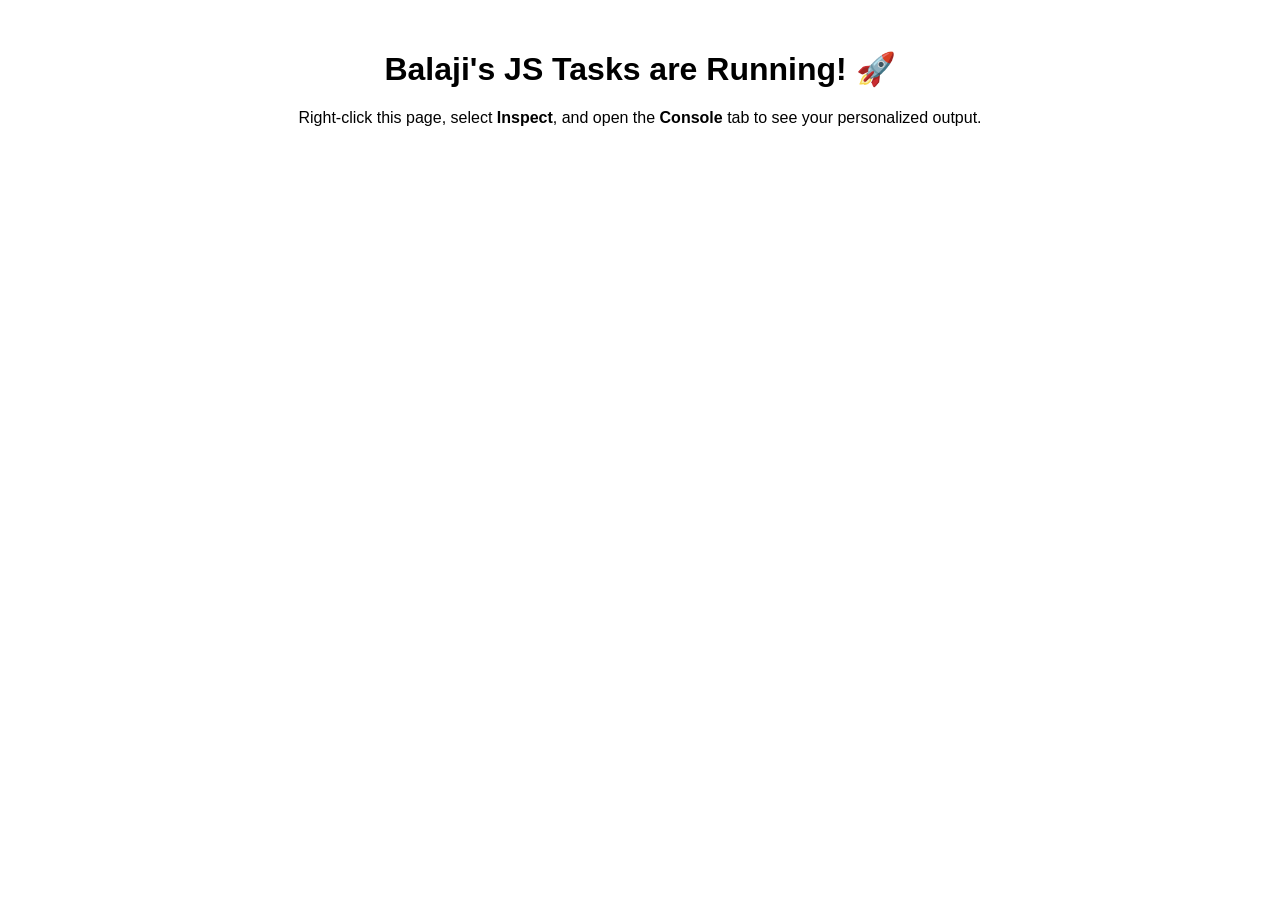
<file: Task3/index.html>
<!DOCTYPE html>
<html lang="en">
<head>
    <meta charset="UTF-8">
    <meta name="viewport" content="width=device-width, initial-scale=1.0">
    <title>Balaji's Advanced JS Tasks</title>
    <link rel="icon" href="data:,"> 
    <style>
        body {
            font-family: Arial, sans-serif;
            text-align: center;
            margin-top: 50px;
        }
    </style>
</head>
<body>

    <h1>Balaji's JS Tasks are Running! 🚀</h1>
    <p>Right-click this page, select <strong>Inspect</strong>, and open the <strong>Console</strong> tab to see your personalized output.</p>

    <script>
        console.log("--- Task 1: Student Form Function ---");
        function studentForm(name, age, course) {
            console.log(`Name: ${name}`);
            console.log(`Age: ${age}`);
            console.log(`Course: ${course}`);
        }
        studentForm("Balaji Sivakumar", 22, "Electronics and Communication Engineering"); 
        // Output: Name: Balaji Sivakumar
        // Output: Age: 22
        // Output: Course: Electronics and Communication Engineering

        console.log("\n--- Task 2: Calculator Function ---");
        function calc(a, b) {
            console.log(`Addition: ${a + b}`);
            console.log(`Subtraction: ${a - b}`);
            console.log(`Multiplication: ${a * b}`);
        }
        calc(10, 5); 
        // Output: Addition: 15
        // Output: Subtraction: 5
        // Output: Multiplication: 50

        console.log("\n--- Task 3: Reusable Greeting ---");
        function greetUser(name) {
            console.log(`Hello ${name}`);
        }
        greetUser("Bala");   // Output: Hello Bala
        greetUser("Bhavana"); // Output: Hello Bhavana
        greetUser("Guru");     // Output: Hello Guru

        console.log("\n--- Task 4: Return Value ---");
        function square(num) {
            return num * num;
        }
        console.log(square(5)); // Output: 25

        console.log("\n--- Task 5: Scope Check ---");
        function scopeTest() {
            let secret = "javascript";
        }
        scopeTest();
        try {
            console.log(secret); 
        } catch (error) {
            console.log("Error caught:", error.message); 
            // Output: Error caught: secret is not defined
            
            console.log("Explanation: 'secret' cannot be accessed outside its function block."); 
            // Output: Explanation: 'secret' cannot be accessed outside its function block.
        }

        console.log("\n--- Task 6: Merge Arrays ---");
        let backend = ["Python", "SQL"]; 
        let frontend = ["HTML", "CSS"];  
        let mySkills = [...backend, ...frontend]; 
        console.log(mySkills); // Output: ["Python", "SQL", "HTML", "CSS"]

        console.log("\n--- Task 7: Unlimited Numbers ---");
        function sumAll(...nums) { 
            let sum = 0;
            for (let num of nums) {
                sum += num;
            }
            console.log(sum);
        }
        sumAll(10, 20, 30, 40); // Output: 100

        console.log("\n--- Task 8: Array Destructuring ---");
        let colors = ["red", "green", "blue"];
        let [c1, c2, c3] = colors;
        console.log(c1, c2, c3); // Output: red green blue

        console.log("\n--- Task 9: Object Destructuring ---");
        let emp = {
            name: "Balaji Sivakumar",
            role: "Software Engineer",
            salary: "5LPA"
        };
        let { name, role } = emp;
        console.log(`${name} - ${role}`); // Output: Balaji Sivakumar - Software Engineer

        console.log("\n--- Task 10: Offer Generator ---");
        function* offerGenerator() {
            yield "10% cashback";
            yield "20% cashback";
            yield "50% cashback";
            yield "Try again";
        }
        const myOffer = offerGenerator();
        console.log(myOffer.next().value); // Output: 10% cashback
        console.log(myOffer.next().value); // Output: 20% cashback
        console.log(myOffer.next().value); // Output: 50% cashback
        console.log(myOffer.next().value); // Output: Try again
        console.log(myOffer.next().value || "No more offers"); // Output: No more offers

        console.log("\n--- Task 11: Curry Function ---");
        function add(a) {
            return function(b) {
                return function(c) {
                    return a + b + c;
                };
            };
        }
        console.log(add(10)(20)(30)); // Output: 60

        console.log("\n--- Task 12: Student Marks Analyzer ---");
        function marks(...nums) {
            let total = 0;
            for(let num of nums) {
                total += num;
            }
            console.log(`Total = ${total}`);
            console.log(`Average = ${total / nums.length}`);
        }
        marks(80, 90, 70, 60); 
        // Output: Total = 300
        // Output: Average = 75

        console.log("\n--- Challenge Task: Registration System ---");
        function register(empName, empRole, ...skills) {
            console.log(`Name: ${empName}`);
            console.log(`Role: ${empRole}`);
            console.log(`Skills: ${skills.join(" ")}`); 
        }
        register("Balaji Sivakumar", "Software Engineer", "Python", "SQL", "Power BI", "HTML", "CSS", "AWS");
        // Output: Name: Balaji Sivakumar
        // Output: Role: Software Engineer
        // Output: Skills: Python SQL Power BI HTML CSS AWS

    </script>
</body>
</html>
</file>
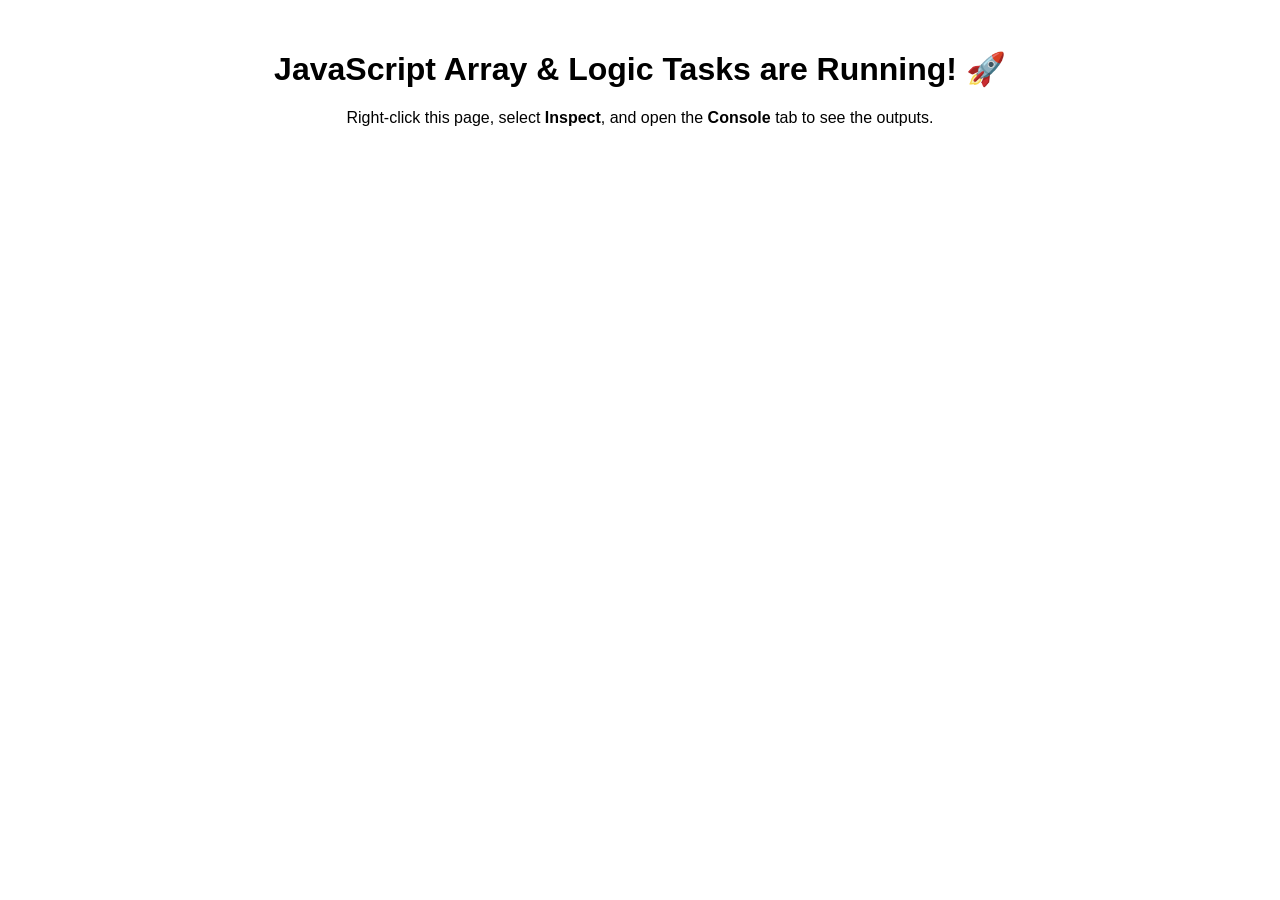
<file: Task4/index.html>
<!DOCTYPE html>
<html lang="en">
<head>
    <meta charset="UTF-8">
    <meta name="viewport" content="width=device-width, initial-scale=1.0">
    <title>JavaScript Mastery Tasks</title>
    <link rel="icon" href="data:,"> 
    <style>
        body {
            font-family: Arial, sans-serif;
            text-align: center;
            margin-top: 50px;
        }
    </style>
</head>
<body>

    <h1>JavaScript Array & Logic Tasks are Running! 🚀</h1>
    <p>Right-click this page, select <strong>Inspect</strong>, and open the <strong>Console</strong> tab to see the outputs.</p>

    <script>
        console.log("--- 🔹 Task 1: Array Basics ---");
        {
            let arr = [10, 20, 30, 40, 50];
            console.log("First element:", arr[0]);
            console.log("Last element:", arr[arr.length - 1]);
            console.log("Total length:", arr.length);
        }

        console.log("\n--- 🔹 Task 2: Push & Pop ---");
        {
            let arr = [1, 2, 3];
            arr.push(4, 5); 
            arr.pop(); 
            console.log(arr); // Output: [1, 2, 3, 4]
        }

        console.log("\n--- 🔹 Task 3: Includes Check ---");
        {
            let arr = ["html", "css", "javascript", "react"];
            console.log(arr.includes("javascript")); // Output: true
        }
        console.log("\n--- 🔹 Task 4: Filter Salaries ---");
        {
            let emp = [
                {name: "A", salary: 10000},
                {name: "B", salary: 50000},
                {name: "C", salary: 30000}
            ];
            let highEarners = emp.filter(e => e.salary > 20000);
            console.log(highEarners);
        }

        console.log("\n--- 🔹 Task 5: Map Names ---");
        {
            let emp = [
                {name: "A", salary: 10000},
                {name: "B", salary: 50000},
                {name: "C", salary: 30000}
            ];
            let names = emp.map(e => e.name);
            console.log(names); // Output: ["A", "B", "C"]
        }

        console.log("\n--- 🔹 Task 6: Reduce Sum ---");
        {
            let emp = [
                {name: "A", salary: 10000},
                {name: "B", salary: 50000},
                {name: "C", salary: 30000}
            ];
            let totalSalary = emp.reduce((sum, e) => sum + e.salary, 0);
            console.log("Total Salary:", totalSalary); // Output: 90000
        }
        console.log("\n--- 🔹 Task 7: Remove Duplicates ---");
        {
            let arr = [1, 2, 2, 3, 4, 4, 5];
            let uniqueArr = [...new Set(arr)];
            console.log(uniqueArr); // Output: [1, 2, 3, 4, 5]
        }

        console.log("\n--- 🔹 Task 8: Find Largest Number ---");
        {
            let arr = [10, 200, 5, 90];
            let max = Math.max(...arr);
            console.log(max); // Output: 200
        }

        console.log("\n--- 🔹 Task 9: Reverse String WITHOUT reverse() ---");
        {
            let str = "hello";
            let reversed = "";
            for (let i = str.length - 1; i >= 0; i--) {
                reversed += str[i];
            }
            console.log(reversed); // Output: "olleh"
        }

        console.log("\n--- 🔹 Task 10: Group by Salary ---");
        {
            let emp = [
                {name: "A", salary: 10000},
                {name: "B", salary: 50000},
                {name: "C", salary: 10000}
            ];
            let grouped = emp.reduce((acc, curr) => {
                if (!acc[curr.salary]) {
                    acc[curr.salary] = [];
                }
                acc[curr.salary].push(curr.name);
                return acc;
            }, {});
            console.log(grouped); 
            // Output: { '10000': ['A', 'C'], '50000': ['B'] }
        }

        console.log("\n--- 🔹 Task 11: Flatten Array (without flat) ---");
        {
            let arr = [1, [2, [3, [4]]]];
            function customFlatten(arr) {
                return arr.reduce((acc, val) => {
                    return Array.isArray(val) ? acc.concat(customFlatten(val)) : acc.concat(val);
                }, []);
            }
            console.log(customFlatten(arr)); // Output: [1, 2, 3, 4]
        }

        console.log("\n--- 🔹 Task 12: Custom Sort (Descending) ---");
        {
            let arr = [5, 2, 9, 1];
            arr.sort((a, b) => b - a);
            console.log(arr);
        }
        console.log("\n--- 🔹 Task 13: Find Second Largest ---");
        {
            let arr = [10, 50, 20, 40, 50];
            let secondLargest = [...new Set(arr)].sort((a, b) => b - a)[1];
            console.log(secondLargest); // Output: 40
        }

        console.log("\n--- 🔹 Task 14: Count Characters ---");
        {
            let str = "aabbccdde";
            let charCount = str.split('').reduce((acc, char) => {
                acc[char] = (acc[char] || 0) + 1;
                return acc;
            }, {});
            console.log(charCount); 
            // Output: { a: 2, b: 2, c: 2, d: 2, e: 1 }
        }
    </script>
</body>
</html>
</file>
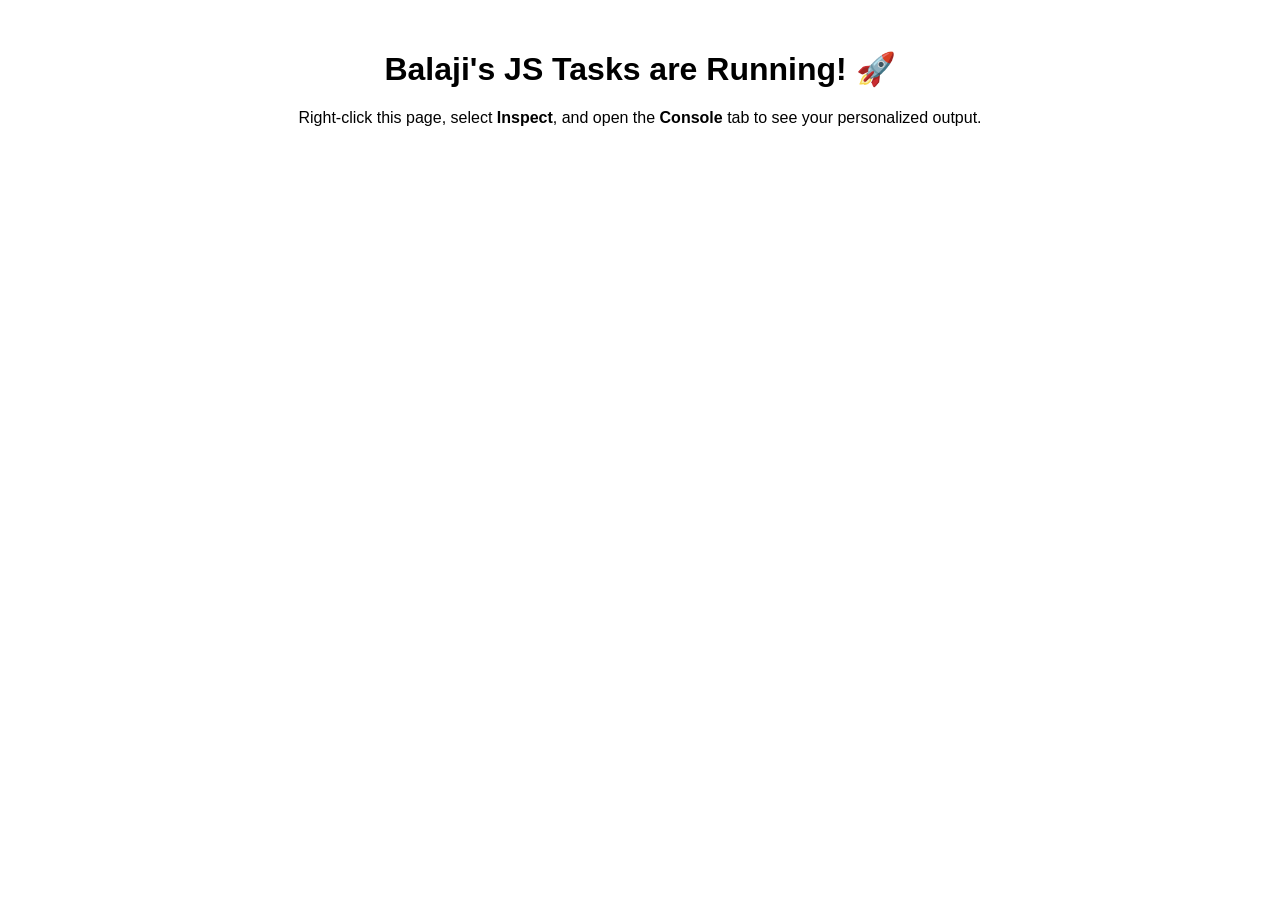
<file: Task3/task3.html>
<!DOCTYPE html>
<html lang="en">
<head>
    <meta charset="UTF-8">
    <meta name="viewport" content="width=device-width, initial-scale=1.0">
    <title>Balaji's Advanced JS Tasks</title>
    <link rel="icon" href="data:,"> 
    <style>
        body {
            font-family: Arial, sans-serif;
            text-align: center;
            margin-top: 50px;
        }
    </style>
</head>
<body>

    <h1>Balaji's JS Tasks are Running! 🚀</h1>
    <p>Right-click this page, select <strong>Inspect</strong>, and open the <strong>Console</strong> tab to see your personalized output.</p>

    <script>
        console.log("--- Task 1: Student Form Function ---");
        function studentForm(name, age, course) {
            console.log(`Name: ${name}`);
            console.log(`Age: ${age}`);
            console.log(`Course: ${course}`);
        }
        studentForm("Balaji Sivakumar", 22, "Electronics and Communication Engineering");

        console.log("\n--- Task 2: Calculator Function ---");
        function calc(a, b) {
            console.log(`Addition: ${a + b}`);
            console.log(`Subtraction: ${a - b}`);
            console.log(`Multiplication: ${a * b}`);
        }
        calc(10, 5);

        console.log("\n--- Task 3: Reusable Greeting ---");
        function greetUser(name) {
            console.log(`Hello ${name}`);
        }
        greetUser("Kamal");
        greetUser("Praveen");
        greetUser("Sai");

        console.log("\n--- Task 4: Return Value ---");
        function square(num) {
            return num * num;
        }
        console.log(square(5)); // Prints 25

        console.log("\n--- Task 5: Scope Check ---");
        function scopeTest() {
            let secret = "javascript";
        }
        scopeTest();
        try {
            console.log(secret); 
        } catch (error) {
            console.log("Error caught:", error.message);
            console.log("Explanation: 'secret' cannot be accessed outside its function block.");
        }

        console.log("\n--- Task 6: Merge Arrays ---");
        let backend = ["Python", "SQL"]; // Skills from resume [cite: 10, 14]
        let frontend = ["HTML", "CSS"];  // Skills from resume 
        let mySkills = [...backend, ...frontend]; 
        console.log(mySkills);

        console.log("\n--- Task 7: Unlimited Numbers ---");
        function sumAll(...nums) { 
            let sum = 0;
            for (let num of nums) {
                sum += num;
            }
            console.log(sum);
        }
        sumAll(10, 20, 30, 40);

        console.log("\n--- Task 8: Array Destructuring ---");
        let colors = ["red", "green", "blue"];
        let [c1, c2, c3] = colors;
        console.log(c1, c2, c3);

        console.log("\n--- Task 9: Object Destructuring ---");
        let emp = {
            name: "Balaji Sivakumar",
            role: "Software Engineer",
            salary: "5LPA"
        };
        let { name, role } = emp;
        console.log(`${name} - ${role}`);

        console.log("\n--- Task 10: Offer Generator ---");
        function* offerGenerator() {
            yield "10% cashback";
            yield "20% cashback";
            yield "50% cashback";
            yield "Try again";
        }
        const myOffer = offerGenerator();
        console.log(myOffer.next().value);
        console.log(myOffer.next().value);
        console.log(myOffer.next().value);
        console.log(myOffer.next().value);
        console.log(myOffer.next().value || "No more offers"); 

        console.log("\n--- Task 11: Curry Function ---");
        function add(a) {
            return function(b) {
                return function(c) {
                    return a + b + c;
                };
            };
        }
        console.log(add(10)(20)(30));

        console.log("\n--- Task 12: Student Marks Analyzer ---");
        function marks(...nums) {
            let total = 0;
            for(let num of nums) {
                total += num;
            }
            console.log(`Total = ${total}`);
            console.log(`Average = ${total / nums.length}`);
        }
        marks(80, 90, 70, 60);

        console.log("\n--- Challenge Task: Registration System ---");
        function register(empName, empRole, ...skills) {
            console.log(`Name: ${empName}`);
            console.log(`Role: ${empRole}`);
            console.log(`Skills: ${skills.join(" ")}`); 
        }
        register("Balaji Sivakumar", "Software Engineer", "Python", "SQL", "Power BI", "HTML", "CSS", "AWS");

    </script>
</body>
</html>
</file>
